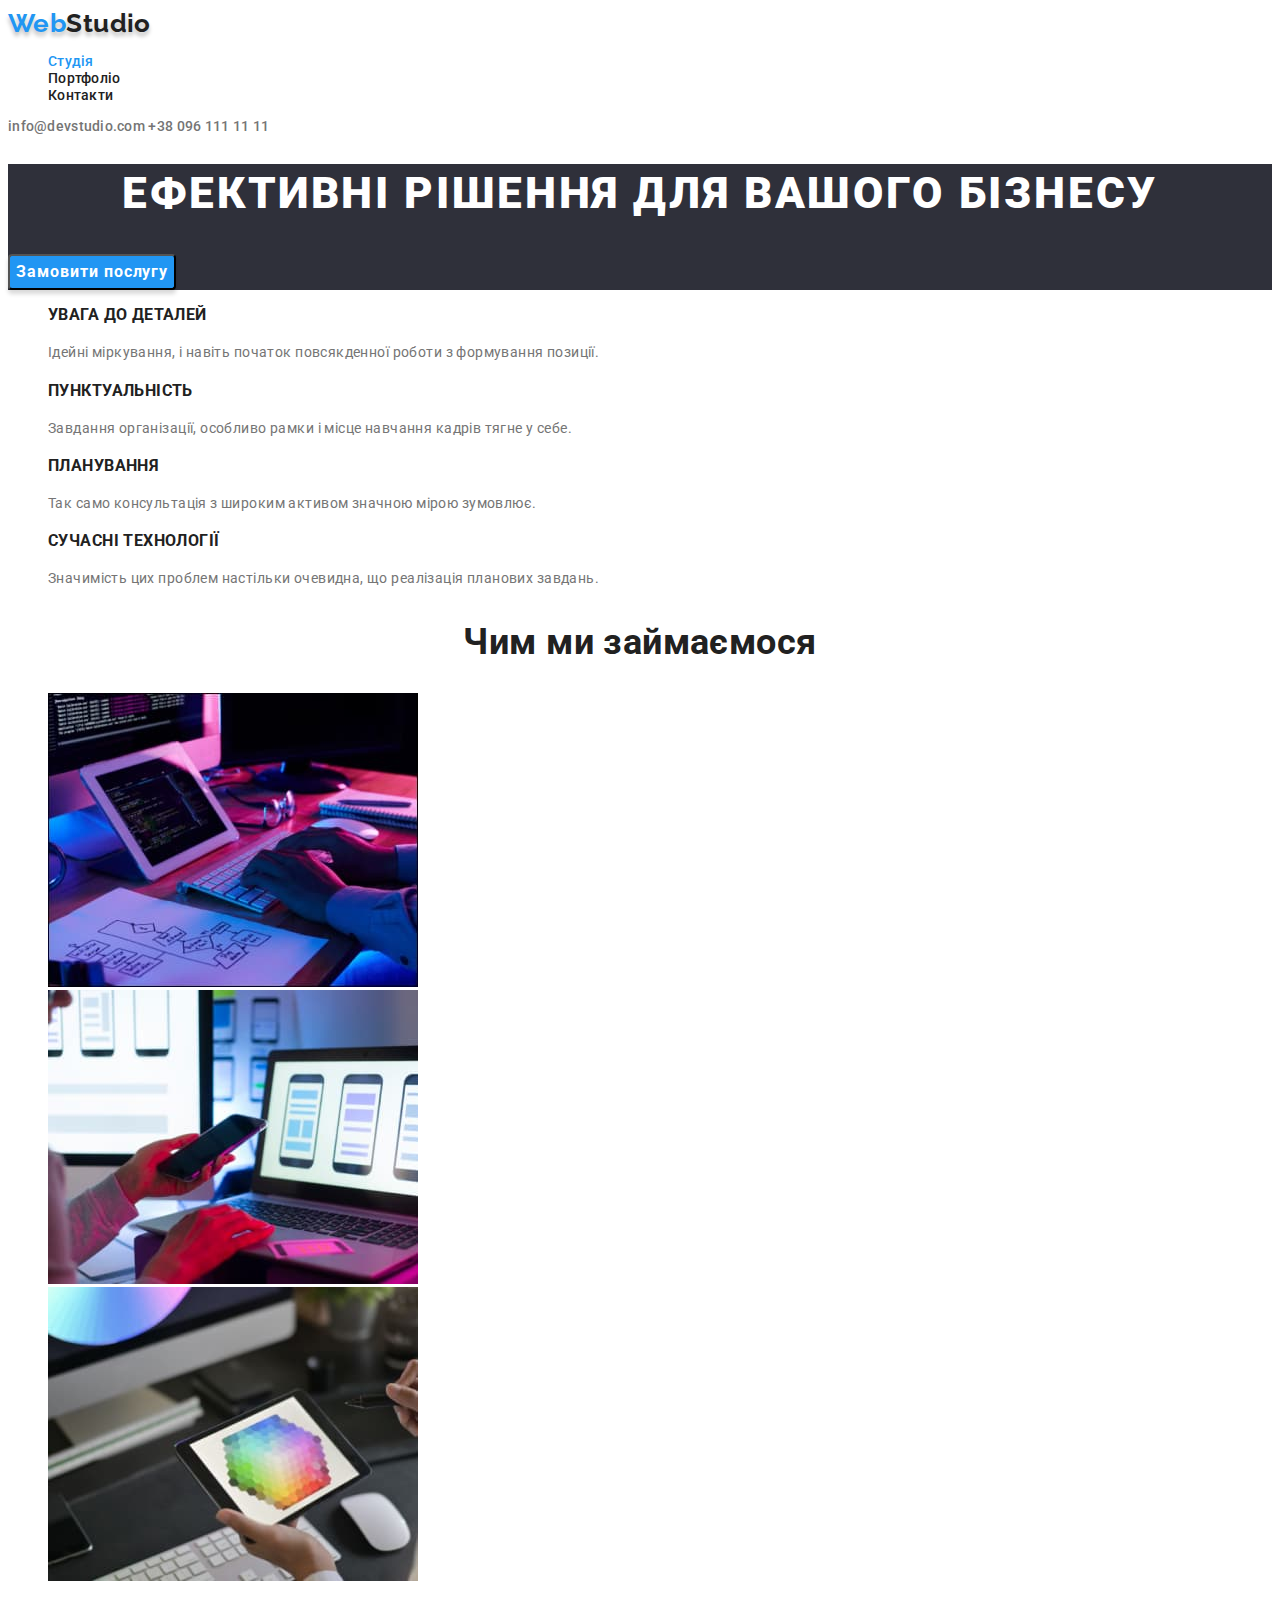
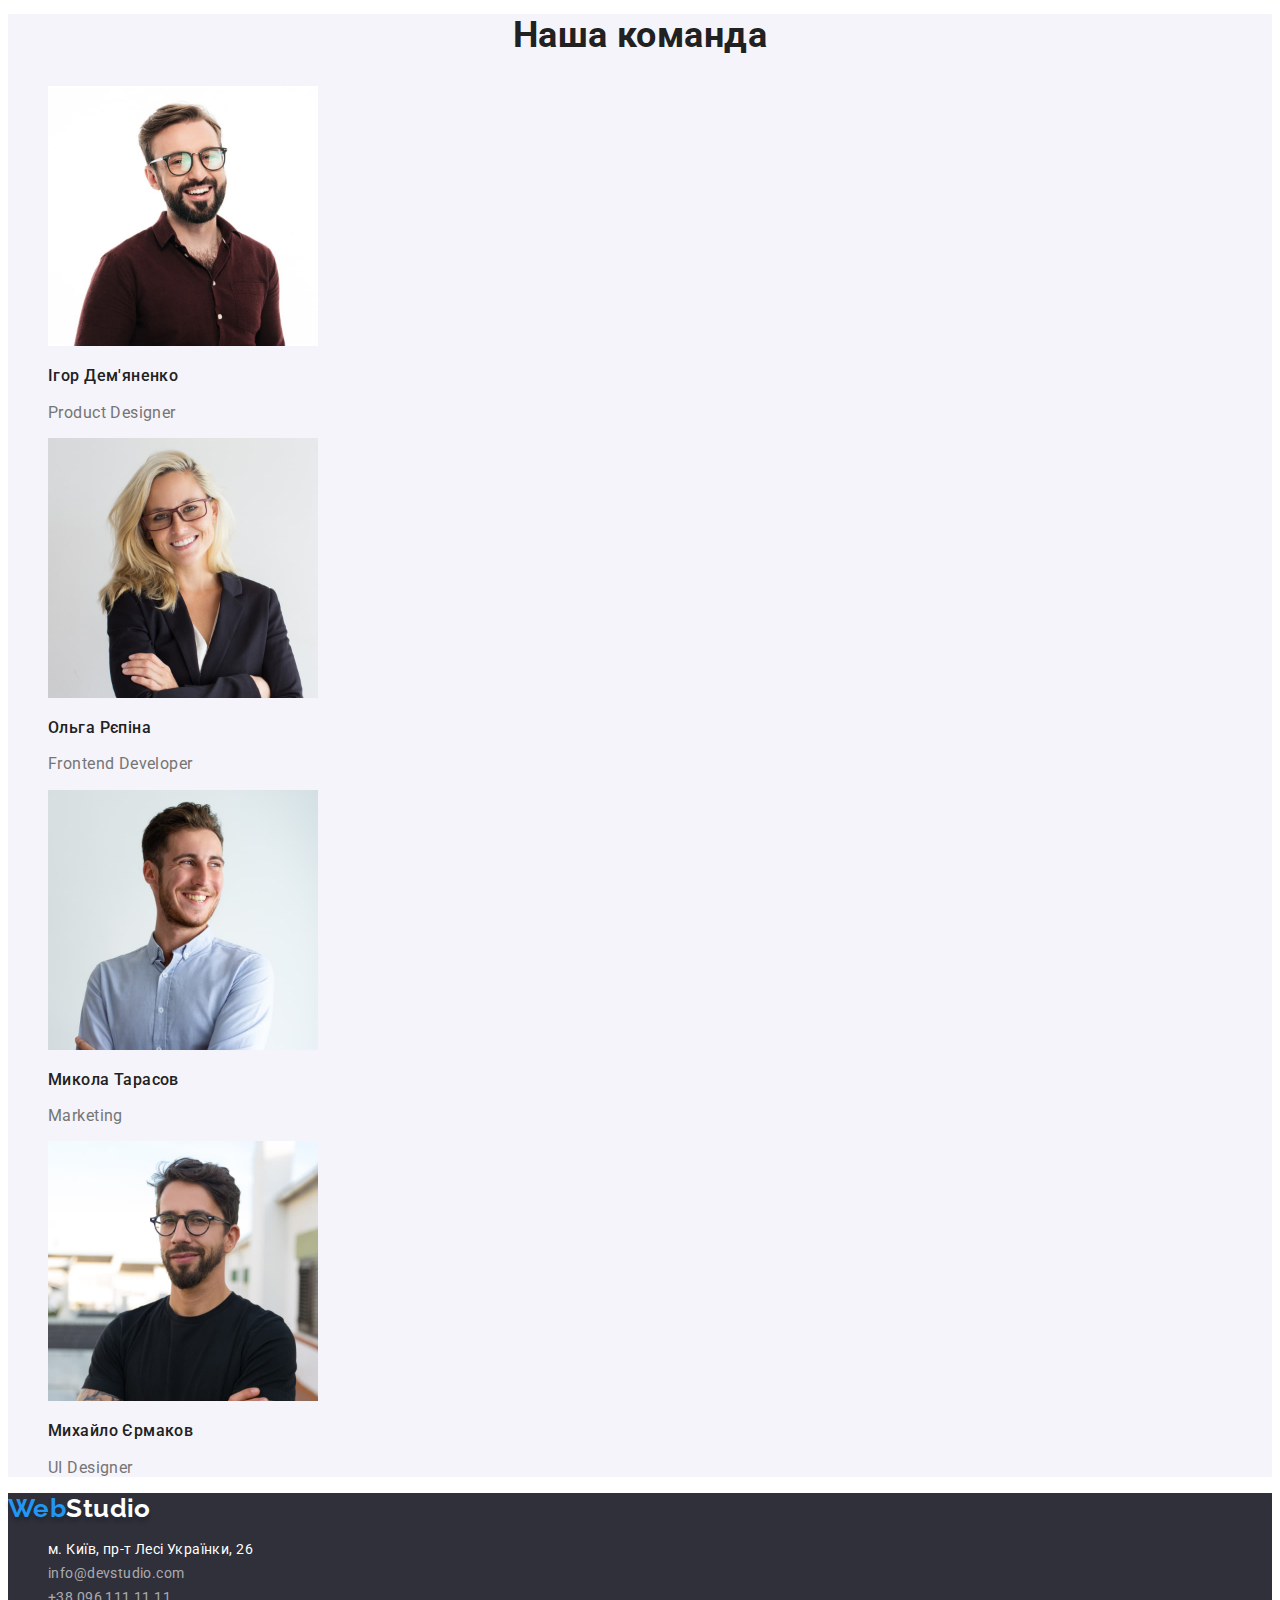
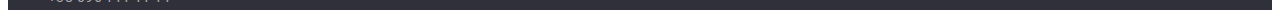
<file: index.html>
<!DOCTYPE html>
<html lang="uk">

<head>
  <meta charset="UTF-8">
  <meta http-equiv="X-UA-Compatible" content="IE=edge">
  <meta name="viewport" content="width=device-width, initial-scale=1.0">
  <title>Головна</title>
  <link rel="preconnect" href="https://fonts.googleapis.com">
  <link rel="preconnect" href="https://fonts.gstatic.com" crossorigin>
  <link href="https://fonts.googleapis.com/css2?family=Raleway:wght@700&family=Roboto:wght@400;500;700;900&display=swap"
    rel="stylesheet">
  <link rel="stylesheet" href="./css/styles.css">

</head>

<body>
  <!-- Шапка сторінки -->
  <header>
    <nav class="site-nav">
      <a class="logo" href="./index.html"><span class="log">Web</span>Studio</a>
      <ul class="list-nav">
        <li><a class="link" href="./portfolio.html"><span class="accent">Студія</span></a></li>
        <li><a class="link" href="./portfolio.html">Портфоліо</a></li>
        <li><a class="link" href="./index.html">Контакти</a></li>
      </ul>
    </nav>
    <div>
      <a class="contacts" href="mailto:info@devstudio.com">info@devstudio.com</a>
      <a class="contacts" href="tel:+380961111111">+38 096 111 11 11</a>
    </div>
  </header>
  <main>
    <section class="hero">
      <h1 class="promo-title">Ефективні рішення для вашого бізнесу</h1>
      <button class="button" type="button">Замовити послугу</button>
    </section>
    <section>
      <!--заголовок буде скритий-->
      <h2 class="visually-hidden">Наші особливості</h2>
      <ul class="list-about">
        <li>
          <h3 class="why-title">Увага до деталей</h3>
          <p class="about">
            Ідейні міркування, і навіть початок повсякденної роботи з формування позиції.
          </p>
        </li>
        <li>
          <h3 class="why-title">Пунктуальність</h3>
          <p class="about">
            Завдання організації, особливо рамки і місце навчання кадрів тягне у себе.
          </p>
        </li>
        <li>
          <h3 class="why-title">Планування</h3>
          <p class="about">Так само консультація з широким активом значною мірою зумовлює.</p>
        </li>
        <li>
          <h3 class="why-title">Сучасні технології</h3>
          <p class="about">Значимість цих проблем настільки очевидна, що реалізація планових завдань.</p>
        </li>
      </ul>
    </section>
    <section>
      <h2 class="section-title">Чим ми займаємося</h2>
      <ul class="list-photo">
        <li>
          <img src="./images/do1.jpg" alt="pages for PC" width="370">
        </li>
        <li>
          <img src="./images/do2.jpg" alt="pages for mobile" width="370">
        </li>
        <li>
          <img src="./images/do3.jpg" alt="pages for other gadgets" width="370">
        </li>
      </ul>
    </section>
    <section class="our-team">
      <h2 class="section-title">Наша команда</h2>
      <ul class="list-staff">
        <li>
          <img src="./images/photo-1.jpg" alt="Igor's photo" width="270" height="260">
          <h3 class="staff-title">Ігор Дем'яненко </h3>
          <p class="position">Product Designer</p>
        </li>
        <li>
          <img src="./images/photo-2.jpg" alt="Olga's photo" width="270" height="260">
          <h3 class="staff-title">Ольга Рєпіна</h3>
          <p class="position">Frontend Developer</p>
        </li>
        <li>
          <img src="./images/photo-3.jpg" alt="Mykola's photo" width="270" height="260">
          <h3 class="staff-title">Микола Тарасов</h3>
          <p class="position">Marketing</p>
        </li>
        <li>
          <img src="./images/photo-4.jpg" alt="Mykhaylo's photo" width="270" height="260">
          <h3 class="staff-title">Михайло Єрмаков</h3>
          <p class="position">UI Designer</p>
        </li>
      </ul>
    </section>
  </main>
  <footer class="foot">
    <a class="logo" href="index.html"><span class="log">Web</span><span class="logo-footer">Studio</span></a>
    <address>
      <ul class="list-footer">
        <li><a class="address-link" href="https://goo.gl/maps/CPtrU1FHBa2aNyZL9" target="_blank"
            rel="noopener noreferrer nofollow">м. Київ,
            пр-т Лесі Українки, 26</a></li>
        <li><a class="footer-link" href="mailto:info@devstudio.com">info@devstudio.com</a> </li>
        <li><a class="footer-link" href="tel:+380961111111">+38 096 111 11 11</a></li>
      </ul>
    </address>
  </footer>
</body>

</html>
</file>
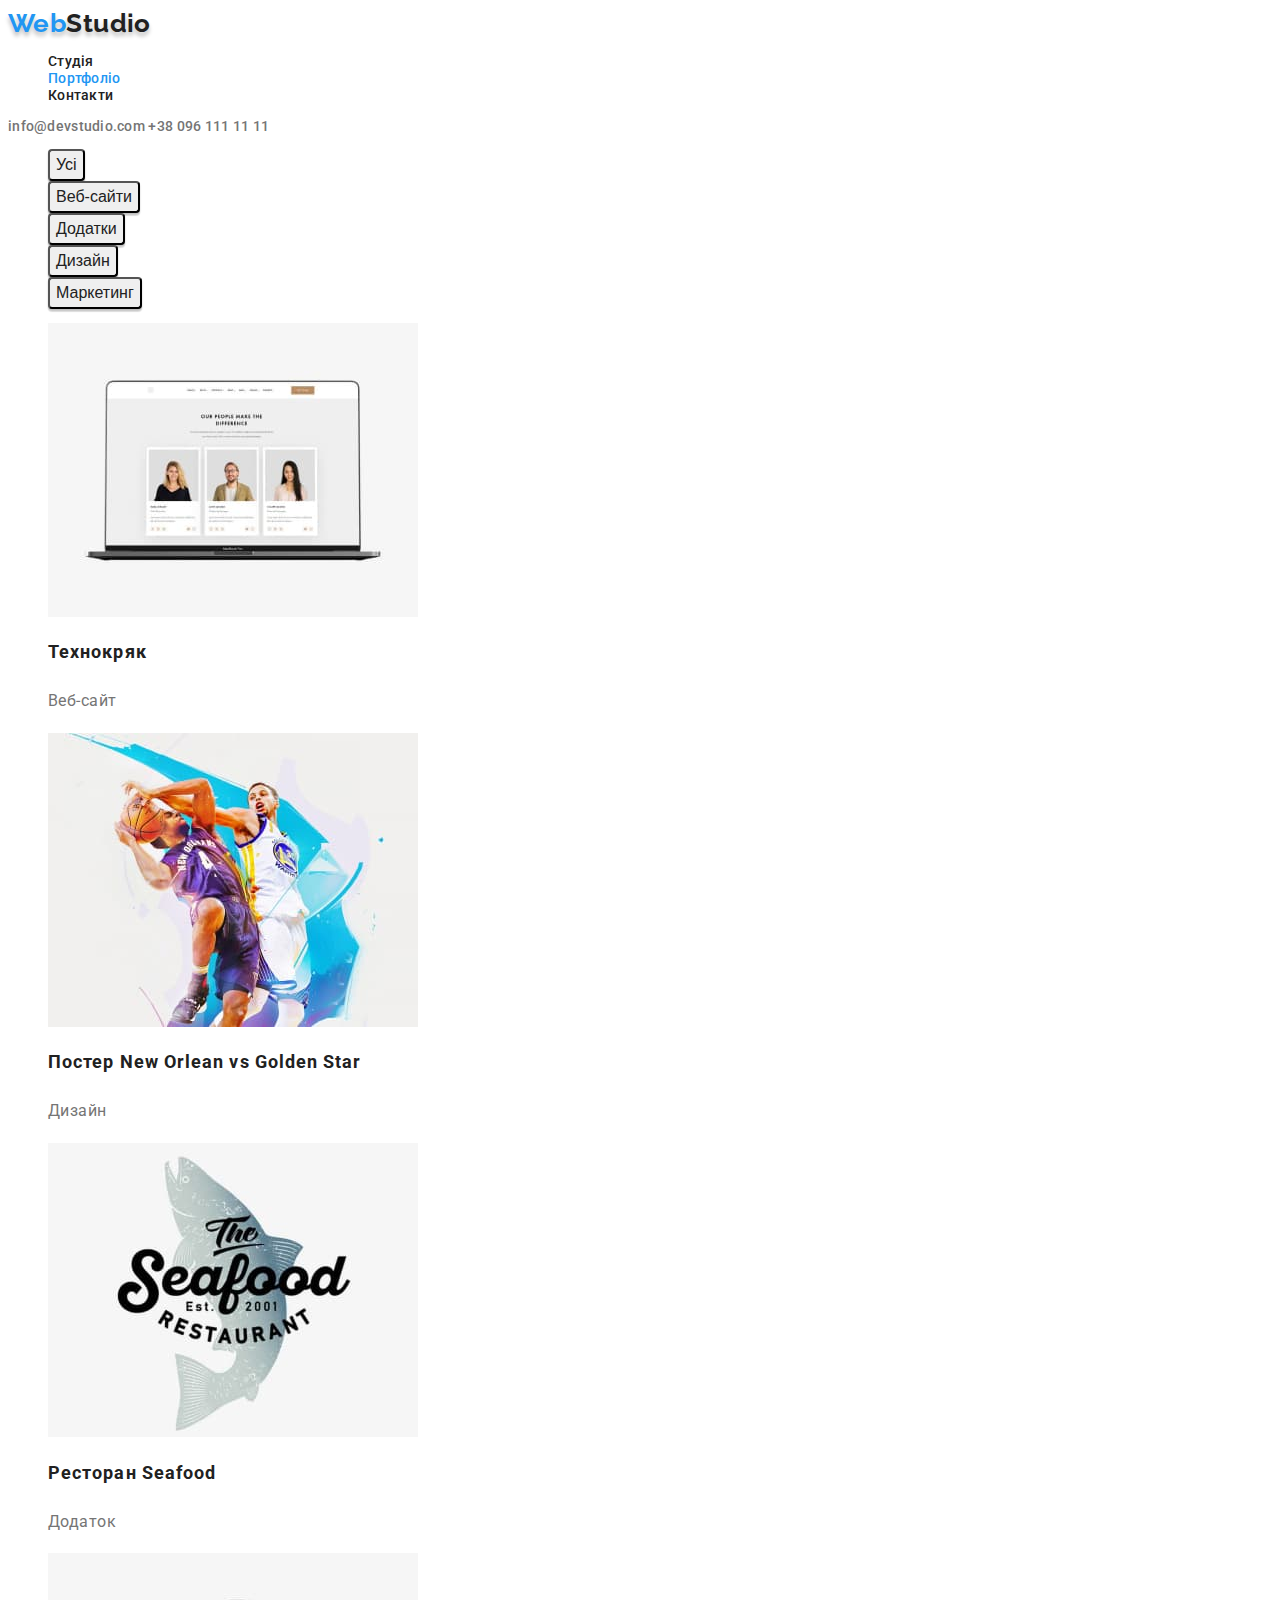
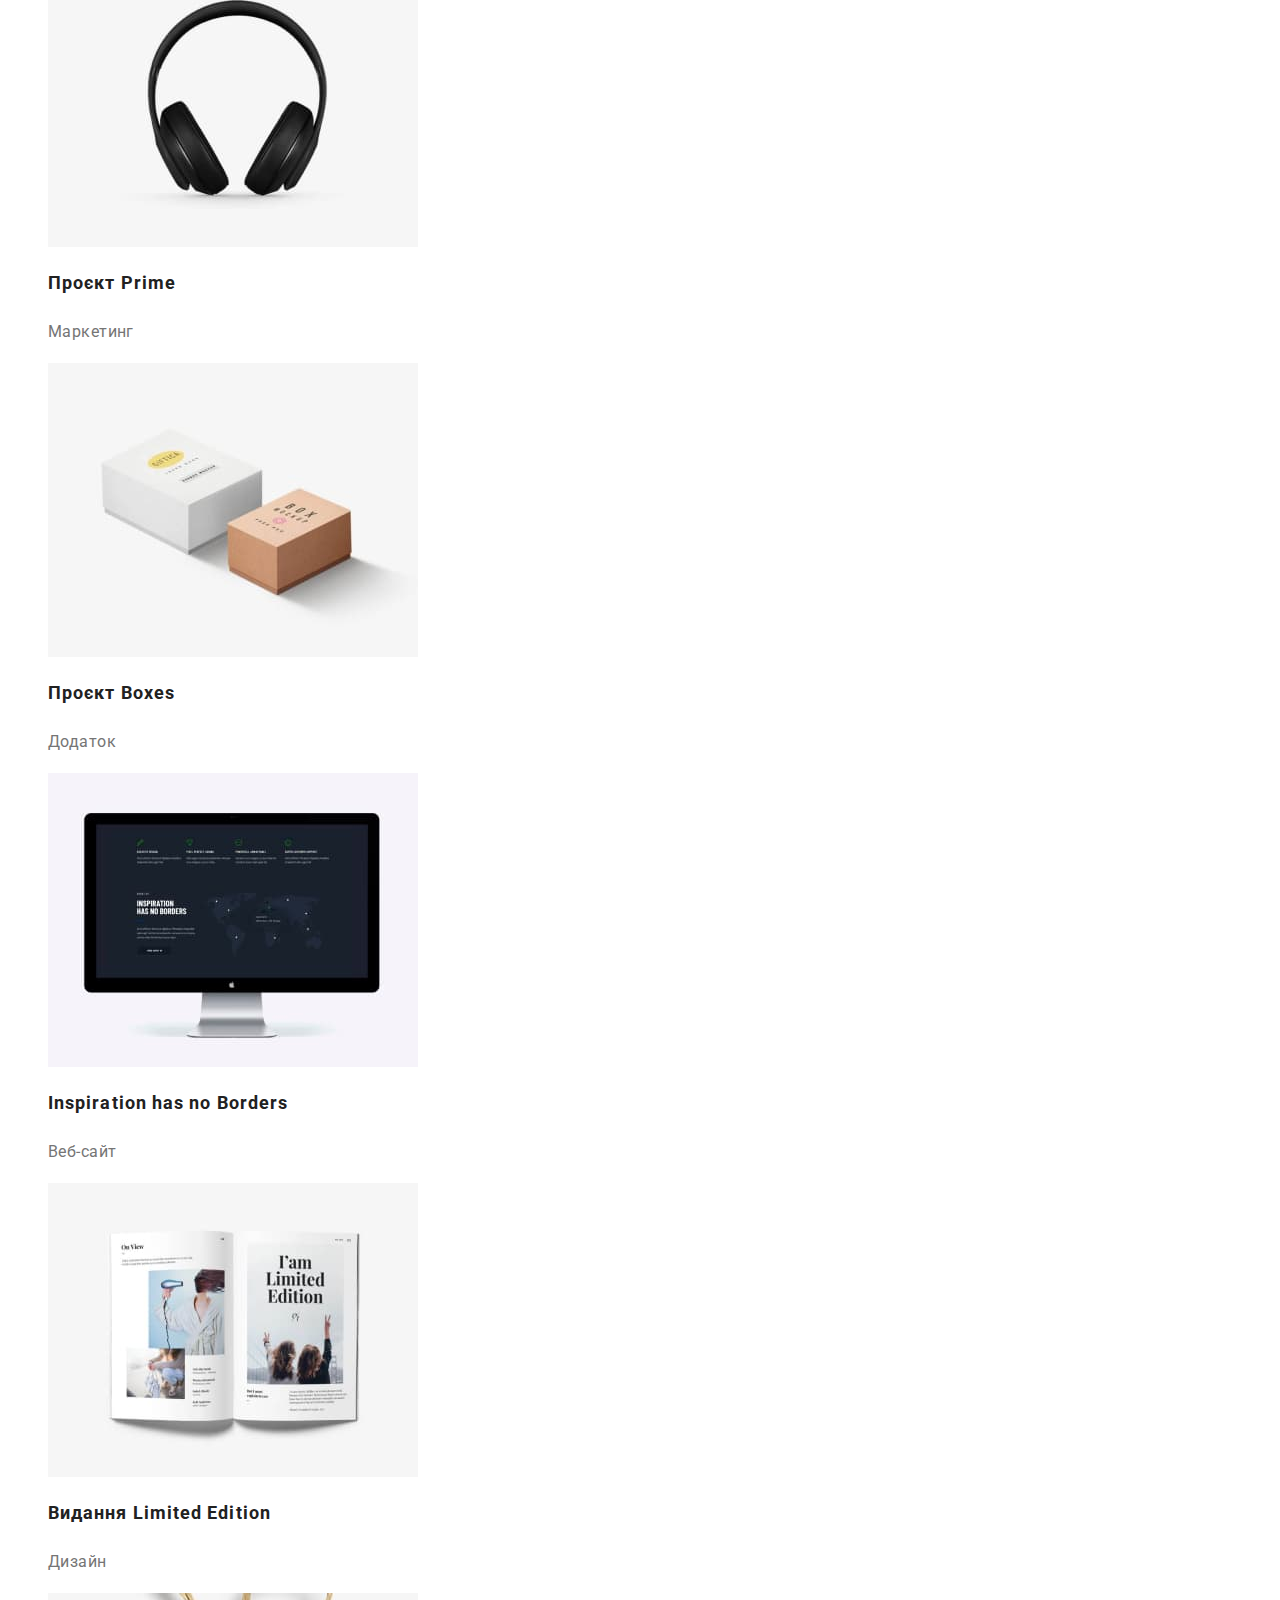
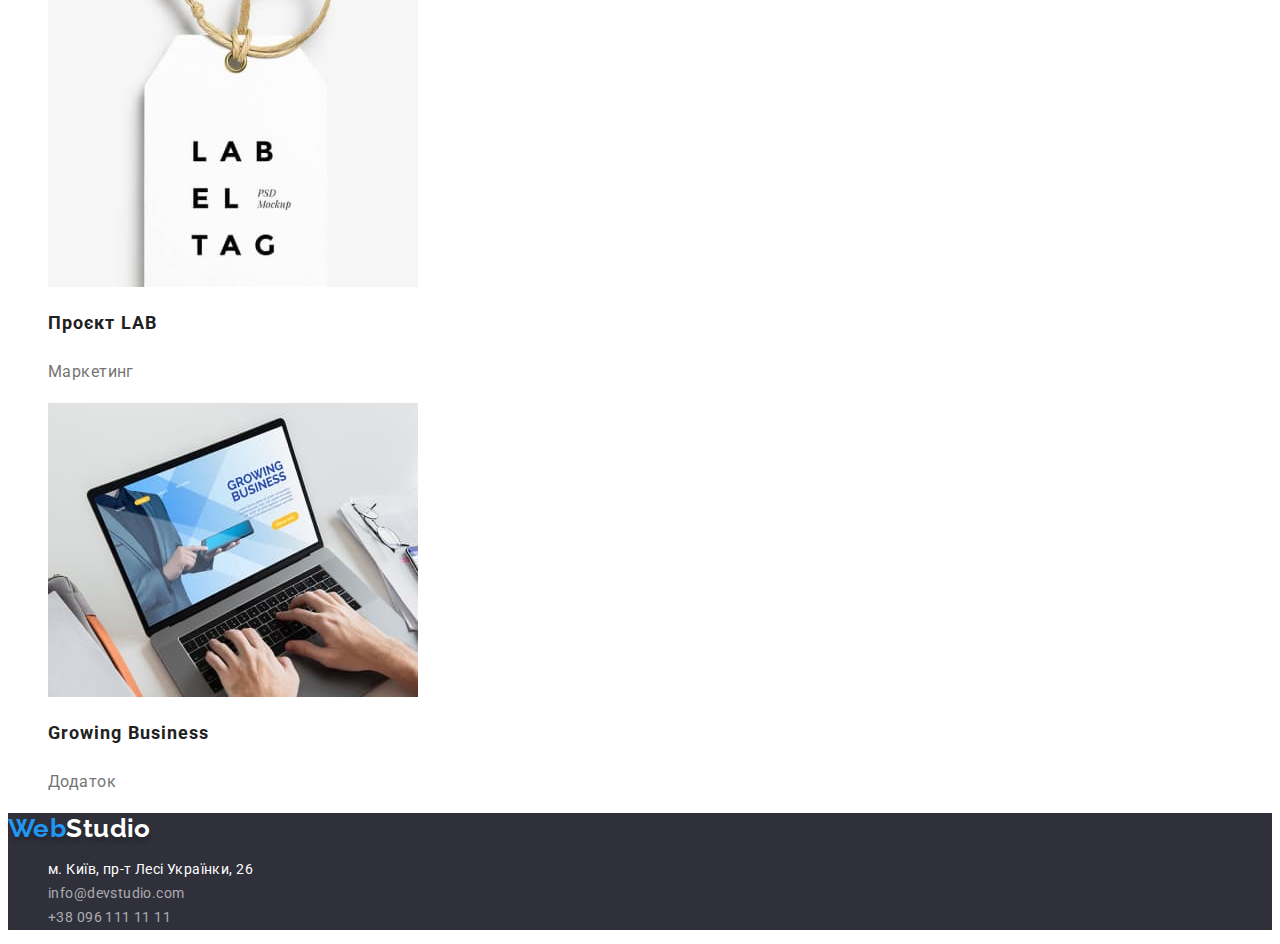
<file: portfolio.html>
<!DOCTYPE html>
<html lang="uk">

<head>
    <meta charset="UTF-8">
    <meta http-equiv="X-UA-Compatible" content="IE=edge">
    <meta name="viewport" content="width=device-width, initial-scale=1.0">
    <title>Портфоліо</title>
    <link rel="preconnect" href="https://fonts.googleapis.com">
    <link rel="preconnect" href="https://fonts.gstatic.com" crossorigin>
    <link
        href="https://fonts.googleapis.com/css2?family=Raleway:wght@700&family=Roboto:wght@400;500;700;900&display=swap"
        rel="stylesheet">
    <link rel="stylesheet" href="./css/styles.css">
</head>

<body>
    <header>
        <nav class="site-nav">
            <a class="logo" href="./index.html"><span class="log">Web</span>Studio</a>
            <ul class="list-nav">
                <li><a class="link" href="./index.html">Студія</a></li>
                <li><a class="link" href="./portfolio.html"><span class="accent">Портфоліо</span></a></li>
                <li><a class="link" href="./index.html">Контакти</a></li>
            </ul>
        </nav>
        <div>
            <a class="contacts" href="mailto:info@devstudio.com">info@devstudio.com</a>
            <a class="contacts" href="tel:+380961111111">+38 096 111 11 11</a>
        </div>
    </header>
    <main>
        <section>
            <!--заголовок буде скритий-->
            <h1 class="visually-hidden">Портфоліо</h1>
            <ul class="list-button">
                <li><button class="button-filter" type="button">Усі</button></li>
                <li><button class="button-filter" type="button">Веб-сайти</button></li>
                <li><button class="button-filter" type="button">Додатки</button></li>
                <li><button class="button-filter" type="button">Дизайн</button></li>
                <li><button class="button-filter" type="button">Маркетинг</button></li>
            </ul>
            <ul class="list-portfolio">
                <li> <img src="./images/portf1.jpg" alt="Website" width="370">
                    <h2 class="portfolio-title">Технокряк</h3>
                        <p class="about-portfolio">Веб-сайт</p>
                </li>
                <li> <img src="./images/portf2.jpg" alt="Poster" width="370">
                    <h2 class="portfolio-title">Постер New Orlean vs Golden Star</h3>
                        <p class="about-portfolio">Дизайн</p>
                </li>
                <li><img src="./images/portf3.jpg" alt="Restorount-logo" width="370">
                    <h2 class="portfolio-title">Ресторан Seafood</h3>
                        <p class="about-portfolio">Додаток</p>
                </li>
                <li> <img src="./images/portf4.jpg" alt="Project-marketing" width="370">
                    <h2 class="portfolio-title">Проєкт Prime</h3>
                        <p class="about-portfolio">Маркетинг</p>
                </li>
                <li> <img src="./images/portf5.jpg" alt="Project-boxes" width="370">
                    <h2 class="portfolio-title">Проєкт Boxes</h3>
                        <p class="about-portfolio">Додаток</p>
                </li>
                <li><img src="./images/portf6.jpg" alt="Website2" width="370">
                    <h2 class="portfolio-title">Inspiration has no Borders</h3>
                        <p class="about-portfolio">Веб-сайт</p>
                </li>
                <li><img src="./images/portf7.jpg" alt="Design" width="370">
                    <h2 class="portfolio-title">Видання Limited Edition</h3>
                        <p class="about-portfolio">Дизайн</p>
                </li>
                <li> <img src="./images/portf8.jpg" alt="LAB" width="370">
                    <h2 class="portfolio-title">Проєкт LAB</h3>
                        <p class="about-portfolio">Маркетинг</p>
                </li>
                <li><img src="./images/portf9.jpg" alt="App-for-business" width="370">
                    <h2 class="portfolio-title">Growing Business</h3>
                        <p class="about-portfolio">Додаток</p>
                </li>
            </ul>
        </section>
    </main>
    <footer class="foot">
        <a class="logo" href="index.html"><span class="log">Web</span><span class="logo-footer">Studio</span></a>
        <address>
            <ul class="list-footer">
                <li><a class="address-link" href="https://goo.gl/maps/CPtrU1FHBa2aNyZL9" target="_blank"
                        rel="noopener noreferrer nofollow">м. Київ,
                        пр-т Лесі Українки, 26</a></li>
                <li><a class="footer-link" href="mailto:info@devstudio.com">info@devstudio.com</a> </li>
                <li><a class="footer-link" href="tel:+380961111111">+38 096 111 11 11</a></li>
            </ul>
        </address>
    </footer>
</body>

</html>
</file>
<file: css/styles.css>
:root {
    --primary-text-color: #757575;
    --title-text-color: #212121;
    --accent-color: #2196F3;
    --primary-white-color: #FFFFFF;
    --grey-color: #EEEEEE;
    --black-color: #000000;
    --section-grey-color: #F5F4FA;
    --grey-shadow: #FFFFFF99;
    --hero-footer-color: #2F303A;
    --light-grey-color: #ECECEC;

}

body {
    font-family: 'Roboto', sans-serif;
    font-size: 14px;
    background-color: var(--primary-white-color);
    color: var(--primary-text-color);
    letter-spacing: 0.03em;

}

.logo {

    font-family: 'Raleway';
    font-weight: 700;
    font-size: 26px;
    line-height: 1.2;
    text-decoration: none;
    text-shadow: 0px 4px 4px rgba(0, 0, 0, 0.25);
    color: var(--title-text-color)
}

.logo>.log {
    color: var(--accent-color);
}

.list-nav,
.list-about,
.list-photo,
.list-staff,
.list-footer,
.list-button,
.list-portfolio {
    list-style-type: none;
}

.visually-hidden {
    position: absolute;
    width: 1px;
    height: 1px;
    margin: -1px;
    border: 0;
    padding: 0;

    white-space: nowrap;
    clip-path: inset(100%);
    clip: rect(0 0 0 0);
    overflow: hidden;
}

.site-nav .link {
    font-weight: 500;
    line-height: 1.14;
    letter-spacing: 0.02em;
    color: var(--title-text-color);
    text-decoration: none;
}


.accent {
    color: var(--accent-color);
}

.site-nav .link:hover,
.site-nav .link:focus,
.contacts:hover,
.contacts:focus,
.list-footer a:hover,
.list-footer a:focus {
    color: var(--accent-color);
}

.contacts {
    font-weight: 500;
    line-height: 1.14;
    letter-spacing: 0.02em;
    color: var(--primary-text-color);
    text-decoration: none;

}


.hero {
    background-color: var(--hero-footer-color);
}

.promo-title {
    font-weight: 900;
    font-size: 44px;
    line-height: 1.36;
    text-align: center;
    letter-spacing: 0.06em;
    text-transform: uppercase;
    color: var(--primary-white-color);
}

.button {
    background-color: var(--accent-color);
    color: var(--primary-white-color);
    font-family: inherit;
    cursor: pointer;
    text-align: center;
    font-weight: 700;
    font-size: 16px;
    line-height: 1.88;
    letter-spacing: 0.06em;

    box-shadow: 0px 4px 4px rgba(0, 0, 0, 0.15);
    border-radius: 4px;
}

.button:hover,
.button:focus {
    background-color: var(--hero-footer-color);
}

.our-team {
    background-color: var(--section-grey-color);
}

.section-title {
    color: var(--title-text-color);
    font-weight: 700;
    font-size: 36px;
    line-height: 1.17;
    text-align: center;
}

.why-title {
    color: var(--title-text-color);
    font-weight: 700;
    line-height: 1.14;
    text-transform: uppercase;
}

.about {
    font-size: 14px;
    line-height: 1.71;
}

.position {
    font-size: 16px;
    line-height: 1.19;
}

.staff-title {
    color: var(--title-text-color);
    font-weight: 500;
    font-size: 16px;
    line-height: 1.36;
}

.foot {
    background-color: var(--hero-footer-color);
}

.logo-footer {
    color: var(--primary-white-color);
}

.address-link {
    font-style: normal;
    /*исходный текст был курсивным, поэтому поставила font-style: normal */
    line-height: 1.71;
    text-decoration: none;
    color: var(--primary-white-color);
}

.footer-link {
    font-style: normal;
    /*исходный текст был курсивным, поэтому поставила font-style: normal */
    line-height: 1.71;
    text-decoration: none;
    color: var(--grey-shadow);
}

.button-filter {
    color: var(--title-text-color);
    font-weight: inherit;
    font-size: 16px;
    line-height: 1.62;
    text-align: center;
    box-shadow: 0px 3px 1px rgba(0, 0, 0, 0.1), 0px 1px 2px rgba(0, 0, 0, 0.08), 0px 2px 2px rgba(0, 0, 0, 0.12);
    border-radius: 4px;
    cursor: pointer;
}

.button-filter:hover,
.button-filter:focus {
    background-color: var(--accent-color);
    color: var(--primary-white-color);
}

.portfolio-title {
    color: var(--title-text-color);
    font-weight: 700;
    font-size: 18px;
    line-height: 2;
    letter-spacing: 0.06em;
}

.about-portfolio {
    font-size: 16px;
    line-height: 1.88;
}
</file>
